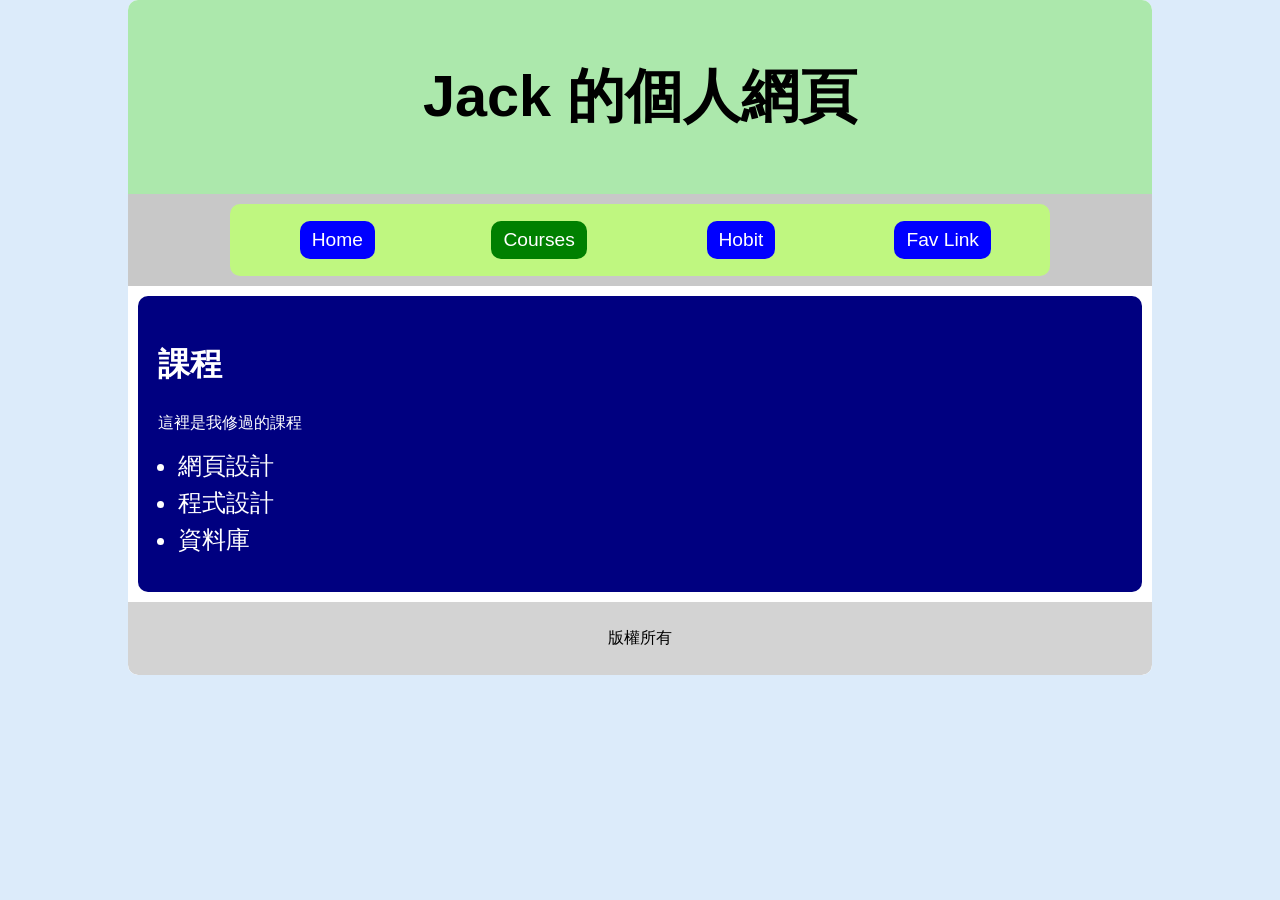
<file: course.html>
<!DOCTYPE html>
<html lang="zh">
<head>
    <meta charset="UTF-8">
    <meta name="viewport" content="width=device-width, initial-scale=1.0">
    <title>Jack 的個人網頁</title>
    <link rel="stylesheet" href="style.css">
</head>
<body>
    <div id="wrapper">
        <div id="header">
            <h1>Jack 的個人網頁</h1>
        </div>

        <div id="menu1">
            <table class="table1">
                <tr>
                    <td><a href="index.html">Home</a></td>
                    <td><a href="course.html" class="active">Courses</a></td>
                    <td><a href="hobit.html">Hobit</a></td>
                    <td><a href="favLink.html">Fav Link</a></td>
                </tr>
            </table>
        </div>

        <div id="content">
            <h2>課程</h2>
            <p>這裡是我修過的課程</p>
            <ul>
                <li>網頁設計</li>
                <li>程式設計</li>
                <li>資料庫</li>
            </ul>
        </div>

        <div id="footer">
            <p>版權所有</p>
        </div>
    </div>
</body>
</html>
</file>
<file: style.css>
/* 整體頁面樣式 */
body {
    font-family: Arial, sans-serif;
    margin: 0;
    padding: 0;
    background-color: rgb(220, 235, 250);
}

/* 外框 */
#wrapper {
    width: 80%;
    margin: 0 auto;
    background-color: white;
    border-radius: 10px;
    overflow: hidden;
}

/* 頁首 */
#header {
    background-color: rgb(172, 232, 172);
    text-align: center;
    padding: 20px;
    font-size: 1.8em;
    font-weight: bold;
}

/* 導覽選單 */
#menu1 {
    width: 100%;
    background-color: rgb(200, 200, 200);
    padding: 10px 0;
    text-align: center;
}

.table1 {
    width: 80%;
    margin: 0 auto;
    background-color: rgb(191, 247, 128);
    border-radius: 10px;
    padding: 5px;
}

.table1 td {
    width: 25%;
    font-size: 1.2em;
    text-align: center;
    padding: 10px;
}

.table1 a {
    text-decoration: none;
    color: white;
    background-color: blue;
    padding: 8px 12px;
    border-radius: 10px;
    display: inline-block;
}

.table1 a.active {
    background-color: green;
}

/* 內容區域 */
#content {
    background-color: navy;
    color: white;
    padding: 20px;
    margin: 10px;
    border-radius: 10px;
}

h2 {
    font-size: 2em;
}

ul {
    list-style-type: disc;
    padding-left: 20px;
}

li {
    font-size: 1.5em;
    margin: 5px 0;
}

/* 頁尾 */
#footer {
    text-align: center;
    padding: 10px;
    background-color: lightgray;
    border-radius: 0 0 10px 10px;
}
</file>
